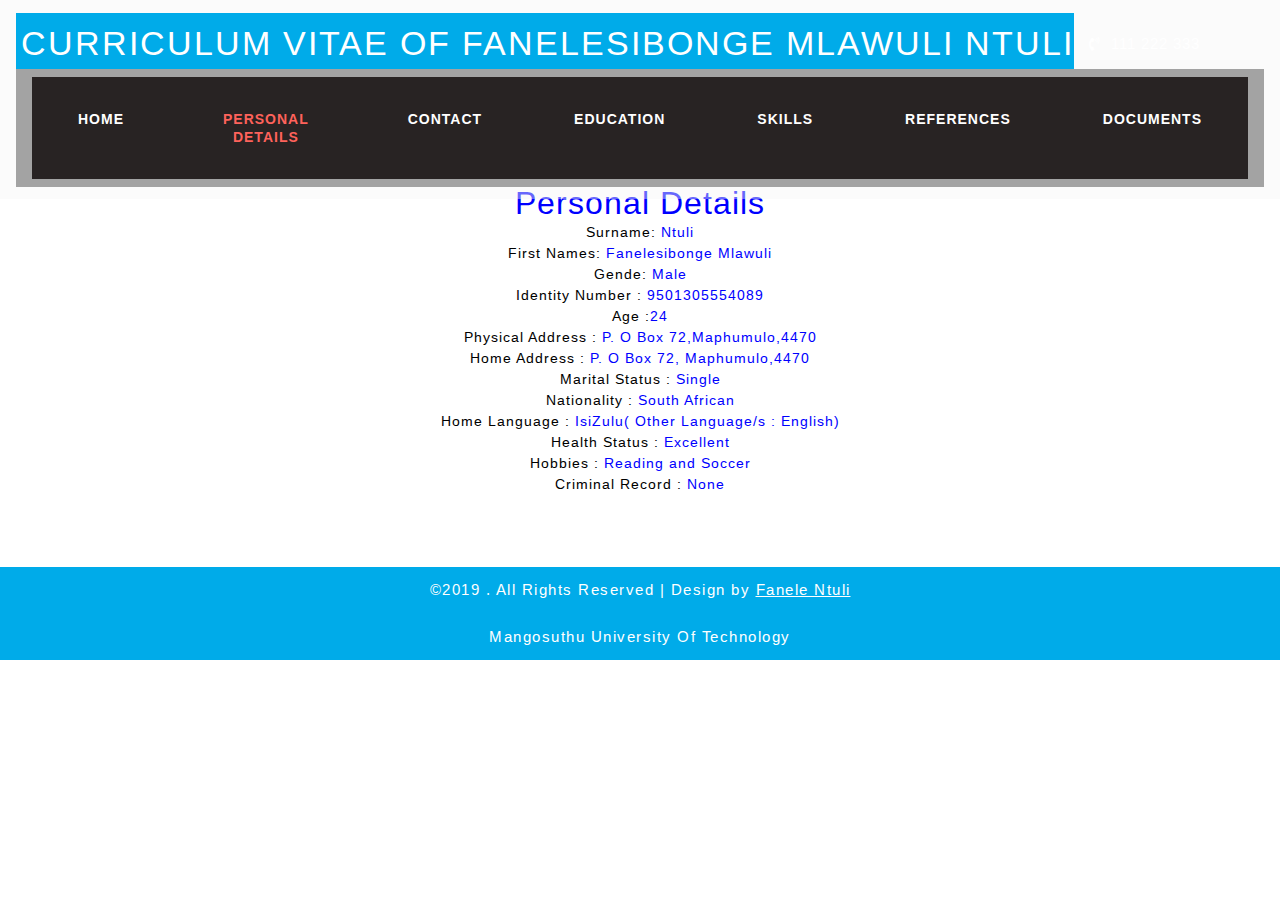
<file: fmntuli/personal details.html>
<!--A Design by W3layouts
   Author: W3layout
   Author URL: http://w3layouts.com
   License: Creative Commons Attribution 3.0 Unported
   License URL: http://creativecommons.org/licenses/by/3.0/
   -->
<!DOCTYPE html>
<html lang="zxx">
   <head>
    <title>Fanele's cv</title>
      <!--meta tags -->
      <meta charset="UTF-8">
      <meta name="viewport" content="width=device-width, initial-scale=1">
      <meta name="keywords" content="Trim-Fit Responsive web template, Bootstrap Web Templates, Flat Web Templates, Android Compatible web template, 
         Smartphone Compatible web template, free webdesigns for Nokia, Samsung, LG, SonyEricsson, Motorola web design" />
      <script>
         addEventListener("load", function () {
         	setTimeout(hideURLbar, 0);
         }, false);
         
         function hideURLbar() {
         	window.scrollTo(0, 1);
         }
      </script>
      <!--//meta tags ends here-->
      <!--booststrap-->
      <link href="css/bootstrap.min.css" rel="stylesheet" type="text/css" media="all">
      <!--//booststrap end-->
      <!-- font-awesome icons -->
      <link href="css/fontawesome-all.min.css" rel="stylesheet" type="text/css" media="all">
      <!-- //font-awesome icons -->
      <link href="css/style.css" rel='stylesheet' type='text/css' media="all">
      <!--//stylesheets-->
      <link href="//fonts.googleapis.com/css?family=Arimo:400,400i,700,700i" rel="stylesheet">
   </head>
   <body>
      <!--headder-->
      <div class="header-outs" id="home">
         <div class="header-w3layouts">
            <!--//navigation section -->
            <div class="headr-title">
                <div class="hedder-up">
       <h1><a class="navbar-brand" href="index.html">CURRICULUM VITAE OF
         FANELESIBONGE MLAWULI NTULI</a></h1>
    </div>
                      <div class="header-call">
                 <span class="fas fa-phone-volume brand-icon"></span>
    <h4>111 222 333</h4>
    </div>
    <div class="clearfix"></div>
    </div>
            <nav class="navbar navbar-expand-lg navbar-light">
               <button class="navbar-toggler" type="button" data-toggle="collapse" data-target="#navbarSupportedContent" aria-controls="navbarSupportedContent" aria-expanded="false" aria-label="Toggle navigation">
               <span class="navbar-toggler-icon"></span>
               </button>
               <div class="collapse navbar-collapse  nav-fill " id="navbarSupportedContent">
                  <ul class="navbar-nav nav-pills nav-fill">
                     <li class="nav-item ">
                        <a class="nav-link" href="index.html">Home <span class="sr-only">(current)</span></a>
                     </li>
                     <li class="nav-item active">
                        <a href="personal details.html" class="nav-link ">Personal Details</a>
                     </li>
                     <li class="nav-item">
                        <a href="contact.html" class="nav-link">Contact</a>
                     </li>
                     <li class="nav-item">
                        <a href="education.html" class="nav-link ">Education</a>
                     </li>
                     <li class="nav-item">
                      <a href="skills.html" class="nav-link">Skills</a>
                   </li>
                   <li class="nav-item">
                    <a href="references.html" class="nav-link">References</a>
                 </li>
                 <li class="nav-item">
                  <a href="documents.html" class="nav-link">Documents</a>
               </li>           
                  </ul>
               </div>
            </nav>
         </div>
      </div>
      <!--about-->
      <section class="about-inner py-lg-4 py-md-3 py-sm-3 py-3">
         <div class="container py-lg-5 py-md-4 py-sm-4 py-3">
            <h3 class="title text-center mb-lg-5 mb-md-4 mb-sm-4 mb-3">About Us</h3>
           <!--  <div class="abt-inner-one pb-lg-3 pb-3 text-center">
               <div class=" abut-inner-right">
                  <h4>Your Training <br>Professional Coaches</h4>
               </div>
               <div class="abut-inner-left mt-lg-4 mt-md-3 mt-2">
                  <p>Lorem ipsum dolor sit amet, consectetur adipiscing elit, sed do eiusmod tempor incididunt ut consectetur adipiscing elit, sed do eiusmod tempor incididunt ut Lorem ipsum dolor sit amet, consectetur adipiscing elit, sed do eiusmod tempor incididunt ut consectetur adipiscing elit, sed do eiusmod tempor incididunt ut Lorem ipsum dolor sit amet, consectetur adipiscing elit, sed do eiusmod tempor incididunt ut consectetur adipiscing elit, sed do eiusmod tempor incididunt ut</p>
               </div>
            </div>-->
            <div id="headerName1"><h2> Personal Details</h2>
                <p><span style="color: black;">Surname: </span>Ntuli</p>
                <p><span style="color: black;">First Names: </span> Fanelesibonge Mlawuli</p>
                <p><span style="color: black;">Gende:</span> Male </p>
                <p><span style="color: black;">Identity Number :</span> 9501305554089</p>
                <p><span style="color: black;">Age :</span>24</p>
                <p><span style="color: black;">Physical Address :</span> P. O Box 72,Maphumulo,4470</p>            
                <p><span style="color: black;">Home Address :</span> P. O Box 72, Maphumulo,4470</p>
                <p><span style="color: black;">Marital Status :</span> Single</p>
                <p><span style="color: black;">Nationality :</span> South African</p>
                <p><span style="color: black;">Home Language :</span> IsiZulu( Other Language/s : English)</p>
                <p><span style="color: black;">Health Status :</span> Excellent</p>
                <p><span style="color: black;">Hobbies	:</span> Reading and Soccer</p>
                <p><span style="color: black;">Criminal Record :</span> None</p>

        </div>
         </div>
      </section>
      <!--//about-->
      <!--about-two-->

      <!-- //Footer -->
      <footer style="background-color: #00abe9;">
        <p>©2019 . All Rights Reserved | Design by <a href="#H" target="_blank">Fanele Ntuli</a></p>
        <p> Mangosuthu University Of Technology</p>
     </footer>
      <!-- //Footer -->
      <!--js working-->
      <script src='js/jquery-2.2.3.min.js'></script>
      <!--//js working-->
      <!-- start-smoth-scrolling -->
      <script src="js/move-top.js"></script>
      <script src="js/easing.js"></script>
      <script>
         jQuery(document).ready(function ($) {
         	$(".scroll").click(function (event) {
         		event.preventDefault();
         		$('html,body').animate({
         			scrollTop: $(this.hash).offset().top
         		}, 900);
         	});
         });
      </script>
      <!-- start-smoth-scrolling -->
      <!-- here stars scrolling icon -->
      <script>
         $(document).ready(function () {
         
         	var defaults = {
         		containerID: 'toTop', // fading element id
         		containerHoverID: 'toTopHover', // fading element hover id
         		scrollSpeed: 1200,
         		easingType: 'linear'
         	};
         
         
         	$().UItoTop({
         		easingType: 'easeOutQuart'
         	});
         
         });
      </script>
      <!-- //here ends scrolling icon -->
      <!--bootstrap working-->
      <script src="js/bootstrap.min.js"></script>
      <!-- //bootstrap working-->
   </body>
</html>
</file>
<file: fmntuli/css/style.css>
#Image
    {
    text-align: center;
    }
    #headerName1
    {
        background-color: white;
        padding-top: 10px;
        margin-top: 10px;  
        text-align: center;  
        color: blue;
    }
    ul li {
        font: bold 12px/18px sans-serif;
        display: inline-block;
        position: relative;
        padding: 25px 20px;
        /*background: #6699cc;*/
         background:#282323;
    }

        ul li a {
            text-decoration: none;
            padding: 25px 20px;
            color: white;
            font-size: 18px;
        }

        ul li :hover {
            /*background: #6699cc;*/
             background:#282323;
            color: white;
        }

        ul li ul {
            padding: 0;
            position: absolute;
            top: 70px;
            left: 0;
            width: 250px;
            display: none;
            visibility: hidden;
        }

            ul li ul li {
                /*background: #6699cc;*/
                 background:#282323;
                display: block;
            }

                ul li ul li:hover {
                    /*background: #6699cc;*/
                     background:#282323;
                }

        ul li:hover ul {
            display: block;
            opacity: 1;
            visibility: visible;
        }

    ul ul ul li {
        display: none;
    }

    ul ul li:hover li {
        display: block;
    }

    ul ul ul {
        left: 100%;
        top: 0;
    }
           li a:hover{
       color:red;
       font-weight:bold;
       }

/*--
Author: W3layouts
Author URL: http://w3layouts.com
License: Creative Commons Attribution 3.0 Unported
License URL: http://creativecommons.org/licenses/by/3.0/
--*/

html,
body {
    padding: 0;
    margin: 0;
    background: #fff;
    letter-spacing: 1px;
font-family:  'Arimo', sans-serif;
}

body a {
    outline: none;
    transition: 0.5s all;
    -webkit-transition: 0.5s all;
    -moz-transition: 0.5s all;
    -o-transition: 0.5s all;
    -ms-transition: 0.5s all;
    text-decoration: none;
}

body a:hover {
    text-decoration: none;
}

body a:focus,
a:hover {
    text-decoration: none;
}

input[type="button"],
input[type="submit"] {
    transition: 0.5s all;
    -webkit-transition: 0.5s all;
    -moz-transition: 0.5s all;
    -o-transition: 0.5s all;
    -ms-transition: 0.5s all;
    letter-spacing: 1px;
   font-family:  'Arimo', sans-serif;
}
select,input[type="email"],input[type="text"],input[type=password],
input[type="button"],input[type="submit"],textarea{
   font-family:  'Arimo', sans-serif;
	transition:0.5s all;
	-webkit-transition:0.5s all;
	-moz-transition:0.5s all;
	-o-transition:0.5s all;
	-ms-transition:0.5s all;
	letter-spacing: 1px;
	
}
h1,
h2,
h3,
h4,
h5,
h6 {
    margin: 0;
    padding: 0;
   font-family:  'Arimo', sans-serif;
    letter-spacing: 1px;
}

p {
    margin: 0;
    padding: 0;
    letter-spacing: 1px;
    font-family:  'Arimo', sans-serif;
	font-size:14px;
}
ul {
    margin: 0;
    padding: 0;
	list-style-type: none;
}
/*-- //Reset-Code --*/
.title {
    font-size: 50px;
    color: #000;
    letter-spacing: 3px;
    font-weight: 600;
    text-transform: uppercase;
}
.clr {
    color: #fff;
}
/*-- header --*/

/*-- nav --*/
.header-outs {
	position:relative;
}
h1 a.navbar-brand {
    padding-top: 10px;
    font-size: 37px;
    color: #fff !important;
    text-transform: uppercase;
    font-weight: 400;
    letter-spacing: 2px;
    margin-left: 5px;
    margin-right: 0px;
}
.header-w3layouts {
    position: absolute;
    width: 100%;
    z-index: 9999;
    background:rgba(245, 245, 245, 0.42);
    padding: .8em 1em;
}
.hedder-up {
    float: left;
    width: 20%;
background-color: #00abe9;
}
.header-call {
    float: right;
    width: 14%;
}
.header-call h4 {
    font-size: 15px;
    color: #fff;
    padding-top: 22px;
	    display: inline-block;
}
span.brand-icon {
    font-size: 14px;
    margin-right: 5px;
    color: #fff;
}
nav.navbar.navbar-expand-lg.navbar-light {
    background: rgba(0, 0, 0, 0.35);
    z-index: 999;
}
ul.navbar-nav.nav-fill {
    width: 100%;
}
.navbar-light .navbar-nav .active>.nav-link, .navbar-light .navbar-nav .nav-link.active, .navbar-light .navbar-nav .nav-link.show, .navbar-light .navbar-nav .show>.nav-link,.dropdown-item.active, .dropdown-item:active {
    color: #fe625b;
    background: transparent;
}
.navbar-light .navbar-nav .nav-link {
    color: #fff;
    font-size: 14px;
    letter-spacing: 2px;
    text-transform: uppercase;
    font-weight: 600;
    margin: 0px 4px;
      padding: 12px 22px;
    transition: 0.5s all;
    -webkit-transition: 0.5s all;
    -moz-transition: 0.5s all;
    -o-transition: 0.5s all;
    -ms-transition: 0.5s all;
}
.navbar-light .navbar-nav .nav-link:focus,.navbar-light .navbar-nav .nav-link:hover,.dropdown-item:focus,.dropdown-item:hover {
    color:#fe625b;
}
.navbar-light .navbar-nav.active>.nav-link,
.navbar-light .navbar-nav.nav-link.active, 
.navbar-light .navbar-nav.nav-link.open, 
.navbar-light .navbar-nav .open>.nav-link {
    color:#fe625b;
}
/*-- //nav --*/
/*--- slider-css --*/
.one-img{ background: url(../images/b1.jpg) no-repeat 0px 0px;}
.two-img{ background: url(../images/b2.jpg) no-repeat 0px 0px; background-size: 500px 500px;}
.three-img{ background: url(../images/b3.jpg) no-repeat 0px 0px;}
.slides {
	width: 100%;
	height: 100vh;
	margin: auto;
}
.slide {
	position: absolute;
	width: 100%;
	top: 0;
	left: 0;
	opacity: 0;
	display: flex;
	/*justify-content:left;*/
	/*align-items:left;*/
   -webkit-background-size: cover;
    -moz-background-size: cover;
    -o-background-size: cover;
    -ms-background-size: cover;
    min-height: 800px;
}

.slide--current {
	opacity: 1;
}

.slide__img {
	position: absolute;
	width: 100%;
	height: 100%;
	background-size: cover;
	background-position: 50% 50%;
}
.pagination {
	/*align-self: end;*/
	/*justify-self:end;*/
	grid-area: pagination;
	display: flex;
	/*pointer-events: auto;*/
	position:absolute;
    bottom: 50px;
    left: 51px;
	width:10%;
	color: #fff;
}

.pagination__item {
	font-weight: bold;
	justify-content: center;
	align-items: center;
	display: flex;
	margin:0 0 0 9px;
	font-size: 1.25em;
	cursor: pointer;
	/*color: var(--color-link);*/
	background:#47c19b;
    border:2px solid #fff;
    width: 15px;
    height: 15px;
    border-radius: 20px;

}
.pagination__item:hover{background:#fe625b;}
.pagination__item--current {
	/*color: var(--color-link);*/
}
.slider-up {
    z-index:999;
    color: #fff;
    padding-top:21em;
	width: 49%;
    margin: 0px auto;
}
.slider-up h4 {
    font-size: 43px;
    padding-bottom: 18px;
    color: #fff;
    text-transform: uppercase;
}
.slider-up p {
    font-size: 14.5px;
    letter-spacing: 0.5px;
    color: #cccaca;
    line-height: 30px;
}
.outs_more-buttn a {
    font-size: 14px;
    color: #fff;
    text-decoration: none;
    text-transform: uppercase;
    display: inline-block;
    letter-spacing: 2px;
    background-color: rgba(255, 255, 255, 0.05);
    border-radius: 20px;
    outline: none;
    margin-top: 27px;
    padding: 10px 22px;
    border: 2px double #47c19b;
}
.outs_more-buttn a:hover {
    background: rgba(255, 255, 255, 0.17);
    color: #fff;
}
/*-- //slider-css --*/
.inner_page-banner {
    text-align: center;
    background: url(../images/b2.jpg) no-repeat center;
    background-size: cover;
    -webkit-background-size: cover;
    -moz-background-size: cover;
    -o-background-size: cover;
    -ms-background-size: cover;
    min-height: 300px;
}
ul.short_ls li a {
    color: #47c19b;
    text-decoration: none;
}
ul.short_ls li {
    list-style: none;
    display: inline-block;
    letter-spacing: 1px;
    font-size: 14px;
}
.using-border {
    width: 100%;
    border: none;
    background: #eee;
}
/*--about --*/
.agile-abt-info h2 ,.ser-list-using-agile h4{
    font-size: 37px;
    color:#47c19b;
    padding-bottom: 20px;
    line-height: 51px;
    font-weight: bold;
}
.info-sub-w3 p {
    font-size: 16px;
    letter-spacing: 2px;
    color: #000;
    line-height:32px;
}
.white-left span ,.ser-wthree-icon span{
    font-size: 44px;
    color: #000;
    transition: 0.5s all;
    -webkit-transition: 0.5s all;
    -moz-transition: 0.5s all;
    -o-transition: 0.5s all;
    -ms-transition: 0.5s all;
}
.white-right h4 {
    font-size: 20px;
    color: #fe625b;
    letter-spacing: 1px;
    margin: 17px 0px 0px;
}
.white-shadow {
    border: 1px solid #c1c1c1;
    /* background: #efefef; */
    padding: 21px 15px;
    box-shadow: 0px 0px 10px 0px black;
}
.outs-about-buttn a {
    font-size: 14px;
    color: #000;
    text-decoration: none;
    text-transform: uppercase;
    display: inline-block;
    letter-spacing: 2px;
    background-color: transparent;
    outline: none;
    padding: 10px 22px;
    border: 3px double #47c19b;
    border-radius: 20px;
    margin-top: 28px;
}
.outs-about-buttn a:hover {
    color: #fff;
    background-color:#000;
}
/*--inner about --*/
.w3l-abt-sub-txt h4, .w3l-ser-sub-txt h4 a{
    color:#fff;
    font-size: 25px;
}
.w3l-abt-sub-txt p, .w3l-ser-sub-txt p {
    color: #000;
    line-height: 30px;
	font-size:15px;
}
.using-icon-inner {
    padding: 1.5em 1em;
    border: 1px solid #fff;
    background:rgba(71, 193, 155, 0.5);
}
.using-icon-inner span {
    font-size: 34px;
    color: #fff;
    border: 1px solid #fe625b;
    /* padding: 10px; */
    width: 72px;
    height: 72px;
    line-height: 69px;
    border-radius: 50px;
    background: #fe625b;
}
.abut-inner-right h4 {
    font-size: 35px;
    font-weight: bold;
    line-height: 51px;
    letter-spacing: 2px;
	    color: #fe625b;
}
.abut-inner-left p, .wls-sub-hedder-right p {
    color: #000;
	font-size:15px; 
	letter-spacing: 1px;
    line-height: 31px;
}
/*--//inner about--*/
/*--//about--*/
.out-info {
    padding: 0px 20px;
}
.out-info p {
    font-size: 14px;
    color: #000;
    line-height: 27px;
}
h5.modal-title {
    font-size: 37px;
    color:#fe625b;
}
/*--service --*/
.price,footer {
background:#fe625b;
}
  .service,.join-form{background:#f1f1f1;
  }
.ser-agile-para h5 {
    font-size: 26px;
    color:#fff;
    letter-spacing: 2px;
    margin-bottom: 17px;
}
.ser-agile-para p {
    line-height: 25px;
    font-size: 15px;
    color:#e0d9d9;
}
.clo-ser-one {
    background:#7979d2;
}
.clo-ser-two {
    background: #e24597;
}
.clo-ser-three {
    background: #47c19b;
}
.clo-ser-four {
    background: #0079da;
}
.ser-back-ground {
    box-shadow: -1px -2px 10px 0px black;
	    transition: 0.5s all;
    -webkit-transition: 0.5s all;
    -moz-transition: 0.5s all;
    -o-transition: 0.5s all;
    -ms-transition: 0.5s all
}
.ser-wthree-icon span{color:#000;}
.ser-w3l-jst-abt:hover span.banner-icon {
    color:#fe625b;
}
.ser-back-ground:hover{background:#000;}
/*--inner-service --*/
.text-wls-ser-bake span {
    font-size: 60px;
    border: 1px solid #47c19b;
    width: 105px;
    height: 108px;
    line-height: 110px;
    border-radius: 50%;
    background: #fe625b;
    color: #f1f1f1;
    transition: 0.5s all;
    -webkit-transition: 0.5s all;
    -moz-transition: 0.5s all;
    -o-transition: 0.5s all;
    -ms-transition: 0.5s all;
}
.ser-inner-info h4 {
    font-size: 26px;
    color: #000;
    letter-spacing: 2px;
    margin: 17px 0px;
}
.ser-inner-info p {
    line-height: 25px;
    color: #000;
    padding-bottom: 12px;
    font-size: 14px;
}
.outs-agile-buttn a {
    font-size: 14px;
    color: #fff;
    background:#47c19b;
    padding: 12px 27px;
    border-radius: 5px;
    display: inline-block;
    border: 2px solid #fff;
}
.outs-agile-buttn a:hover {
    color: #000;
    border: 2px solid #47c19b;
    background: #fff;
}
/*-- //inner-service --*/
/*-- //service --*/
/*--state --*/
.state,.abt-inner-agile {background: url(../images/ss1.jpg)no-repeat center;
    background-size: cover;
    -webkit-background-size: cover;
    -moz-background-size: cover;
    -o-background-size: cover;
    -ms-background-size: cover;
    min-height: 300px;
}
.jst-must-info {
    background: rgba(255, 255, 255, 0.4);
    border:4px solid rgb(71, 193, 155)
}
.counter {
    font-size: 25px;
    color:#000;
    font-weight: 500;
    letter-spacing: 1px;
}
.stat-info h4 {
    font-size: 23px;
    color: #fff;
    letter-spacing: 1px;
}
.stats-grid p {
    font-size: 14px;
    color: #000;
    line-height: 23px;
}
/*-- //state --*/
/*--event--*/
.left-side-agile h4 {
    font-size: 21px;
    line-height: 44px;
    color: #fe625b;
}
p.groom-right {
    font-size: 15px;
    color: #000;
    line-height: 30px;
    padding: 9px 0px 0px;
}
.left-side-agile {
    background: #fff;
	    border: 1px solid #c1c1c1;
    padding: 21px 15px;
    box-shadow: 0px 0px 10px 0px black;
}
.event-w3ls-date {
	border:none;
    border-right: 2px dotted #000;
}
.event-w3ls-date h5{
    font-weight: 600;
    font-size: 33px;
    color: #000;
}
.event-w3ls-date span {
    font-size: 16px;
    color:#47c19b;
    font-weight: bold;
    padding-top: 4px;
}
.event-w3ls-sub-txt h4 {
    font-size: 17px;
    font-weight: 600;
    text-transform: uppercase;
    color:#47c19b;
}
.event-w3ls-sub-txt ul li,p.date-here {
    display: inline-block;
    font-size: 13px;
    margin-right: 11px;
    color: #000;
}
.event-w3ls-sub-txt ul li span ,.w3l-ser-sub-txt span{
    font-size: 14px;
    color:#fe625b;
    margin-right: 6px;
}
/*--// event-- */
/* --team-- */
.team {
    background: #fe625b;
}
.team-content h4 {
    font-size: 17px;
    color: #fff;
    text-align: center;
}
.team-content span {
    font-size: 11px;
    color: #e2e2e2;
	display: block;
}
.team-block { }
.team-img { margin-bottom: 20px; 
position: relative; }
.team-img img { width: 100%; }
.team-img img.border { border-color: #fff !important; }
.social-media {
    position: absolute;
    bottom: 57px;
    opacity: 0;
}
.social-icon-box { margin-bottom: 5px;
 background-color:#47c19b;
 width: 46px;
 height: 46px; 
 color: #ffffff;
 font-size: 14px; 
 padding: 15px 19px 26px 16px; 
 display: inline-block;
 }
.team-img:hover .social-media { 
opacity: 1;
 transition: 2s ease; }
/* --//team-- */
/* /*-- blog-- */ 
.w3l-ser-sub-txt {
    background:#47c19b;
    text-align: center;
    padding: 16px 12px;
}
p.date-here{color:#fff;}
/*--//blog-- */
/*--Typography-- */
.sub-title span.border {
    width: 70px;
    height: 71px;
    margin: 12px;
    display: inline-block;
    background: #f7f7f7;
}
.sub-head h4 {
    font-size: 29px;
    font-weight: 600;
    color: #fe625b;
}
.progress-bar {
    display: -webkit-box;
    display: -ms-flexbox;
    display: flex;
    -webkit-box-orient: vertical;
    -webkit-box-direction: normal;
    -ms-flex-direction: column;
    flex-direction: column;
    -webkit-box-pack: center;
    -ms-flex-pack: center;
    justify-content: center;
    color: #fff;
    text-align: center;
    background-color: #007bff;
    transition: width .6s ease;
}
.table > thead > tr > th, .table > tbody > tr > th, .table > tfoot > tr > th, .table > thead > tr > td, .table > tbody > tr > td, .table > tfoot > tr > td {
    font-size: 12px;
    color: #0a0808;
    border-top: none !important;
}
.table td, .table>tbody>tr>td, .table>tbody>tr>th, .table>tfoot>tr>td, .table>tfoot>tr>th, .table>thead>tr>td, .table>thead>tr>th {
    padding: 15px!important;
}

/*--//Typography-- */
/*-- prices-- */
.Price{ background: url(../images/b1.jpg) no-repeat 0px 0px;
    -webkit-background-size: cover;
    -moz-background-size: cover;
    -o-background-size: cover;
    -ms-background-size: cover;}
.price-tags-grid img{width:100%;}
span.cost {
    font-size: 49px;
    color: #fff; 
    font-weight: 600;
}
span.clr-price{color:#0ca2cf;}

.price-bg-grid {
    padding: 2em;
}
.price-title h4 {
    font-size: 20px;
    color: #fff;
    font-weight: 600;
    text-transform: uppercase;
}
.table_cost p {
    font-size: 16px;
    color: #fff;
    font-weight: 600;
}
.table_cost {
    padding: 27px;
}
.buy-buttn{
       padding: 20px 0px;
	    transition: .5s ease-in;
    -webkit-transition: .5s ease-in;
    -moz-transition: .5s ease-in;
    -o-transition: .5s ease-in;
    -ms-transition: .5s ease-in;}
a.w3_play_icon1 {
    border: none;
    outline: none;
    color: #fff;
    text-decoration: none;
    font-size: 15px;
    background: #000;
    padding: 10px 25px;
}
a.w3_play_icon1:hover {
    background:#636060;
    color: #000;
}
.list-price ul {
    list-style: none;
}
.list-price ul li {
    font-size: 16px;
    color: #000;
    padding: 15px 0px;
    letter-spacing: 1px;
}
.cost p {
    font-size: 22px;
    color: #000;
    display: inline-block;
    margin-left: 8px;
}
.price-tags-grid {
    background: #fff;
}
.clr-one, .clr-three {
    background: #47c19b;
}
.clr-two{background:#000;}
/*--// prices-- */
.statement{background: url(../images/bc1.jpg)no-repeat center;
}
.w3ls-statement-list h4 {
    font-size: 35px;
    color: #fff;
    text-transform: uppercase;
    line-height: 52px;
}
/*--testimonial--*/
.client-img img {
    border-radius: 50%;
}
.client-matter p {
    color: #000;
    line-height: 28px;
    font-size: 17px;
}
.client-matter h6 {
    font-size: 21px;
    color: #ffffff;
}
.carousel-control-prev {
    left: 0;
}
.carousel-control-next, .carousel-control-prev {
    position: absolute;
    top: 124px;
    bottom: 0;
    display: -webkit-box;
    display: -ms-flexbox;
    display: flex;
    -webkit-box-align: center;
    -ms-flex-align: center;
    align-items: center;
    -webkit-box-pack: center;
    -ms-flex-pack: center;
    justify-content: center;
    width: 3%;
    color: #fff;
    text-align: center;
    height: 34px;
    opacity: .5;
    background:#fe625b;
}
.carousel-item.client-img {
    background:#47c19b;
    width: 60%;
    margin: 0px auto;
    box-shadow: 3px -19px 17px 2px black;
}

/*-- //testimonial--*/	
/* --joinfoirm --*/
.wthree-form-list h4 {
    font-size: 20px;
    color:#fe625b;
    line-height: 33px;
}
.fill-form-w3layouts ul li span {
    font-size: 24px;
    color:#47c19b;
	margin: 12px 14px 0px 0px;
}
.fill-form-w3layouts ul li p {
    font-size: 15px;
    color: #000;
	    display: inline-block;
}
.fill-all-form input[type="text"], .fill-all-form input[type="email"] {
    width: 100%;
    background:rgba(255, 255, 255, 0.6);
    border: none;
    border-bottom: 2px solid #47c19b;
    padding: .8em .7em;
    border-radius: 0px;
	outline:none !important;
	    font-size: 14px;
}
::-webkit-input-placeholder { /* Chrome/Opera/Safari */
     color: #000 !important;
}
::-moz-placeholder { /* Firefox 19+ */
    color: #000 !important;
}
:-ms-input-placeholder { /* IE 10+ */
     color: #000 !important;
}
:-moz-placeholder { /* Firefox 18- */
    color: #000 !important;
}
.click-me,.subscrib-btnn {
    outline: none !important;
    color: #000;
    padding: 0.7em 3em;
    font-size: 16px;
    margin: .8em 0 0 0;
	font-weight:bold;
    border:2px solid #fe625b;
    letter-spacing: 2px;
    border-radius: 20px;
    -webkit-appearance: none;
    background: none;
    transition: 0.5s all;
    -webkit-transition: 0.5s all;
    transition: 0.5s all;
    -moz-transition: 0.5s all;
}
.click-me:hover,.subscrib-btnn:hover {
    background: #47c19b;
    color: #fff;
}
/* --//joinfoirm --*/
/* --inner-content --*/
.contact-forms input, .contact-forms textarea {
	width:100%;
    font-size: 14px;
    color: #000;
    padding:.8em .8em ;
    border: none;
    border-radius: 0px;
    border-bottom: 2px solid #fe625b;
    background: #eaeaea;
    outline: none !important;
}
.contact-forms textarea {
    resize: none;
    height: 12em;
}
.sent-butnn {
	width:100%;
    font-size:17px;
    padding: 11px 68px;
    color: #fff;
    outline: none;
    margin-top: 1em;
    background:#47c19b;
    transition: 0.5s all;
    -webkit-transition: 0.5s all;
    -moz-transition: 0.5s all;
    -o-transition: 0.5s all;
    -ms-transition: 0.5s all;
}
.sent-butnn:hover{background:#000;}
.address_mail_footer_grids iframe {
    width: 100%;
    height: 26em;
    border: none;
}
.footer_grid_left {
    background:#47c19b;
    padding: 35px 35px;
    -webkit-box-shadow:-3px -1px 12px 0px rgba(0,0,0,0.75);
    -moz-box-shadow:-3px -1px 12px 0px rgba(0,0,0,0.75);
    box-shadow:-3px -1px 12px 0px rgba(0,0,0,0.75);
}
.contact_footer_grid_left h5 {
    font-size: 20px;
    font-weight: 600;
    letter-spacing: 2px;
    color: #fff;
}
.footer_grid_left p, .footer_grid_left p a {
    font-size: 14px;
    color: #fff;
    line-height:28px;
}
.footer_grid_left p a:hover {
    color: #000;
}
/* --//inner-content --*/
/*--subscribe-- */
.subscribe{background: url(../images/sub1.jpg)no-repeat center;
}
.email-sub-agile input[type="email"] {
    font-size: 14px;
    color: #fff;
    outline: none !important;
    border: none;
    border-radius: 0px;
    border-bottom: 2px solid #47c19b;
    background:rgba(255, 255, 255, 0.4);
    padding: 1em .8em;
}
.subscrib-btnn{border:2px solid #47c19b;
color:#fff;}
/*--//subscribe-- */
/*--footer--*/
.wthree-left-right h4 {
    font-size: 28px;
    color:#47c19b;
    font-weight: 600;
    padding-bottom:21px;
    letter-spacing: 2px;
}
.abt-footer p {
    font-size: 15px;
    color: #d0d0d0;
    line-height: 27px;
}
span.time {
    color: #000;
}
.wls-hours-list ul li {
    font-size:14px;
    color: #000;
    border-bottom: 1px dotted;
    padding: 0px 0px 7px;
	    margin-bottom: 10px;
}
.addres-up ul li span {
    font-size: 21px;
    color: #f76200;
}
.addres-up ul li p {
    font-size: 13px;
    color: #000;
    display: inline-block;
    padding-left: 15px;
}
.abt-footer p {
    font-size: 15px;
    color: #000;
    line-height: 34px;
}
.wthree-left-right h5 a {
    outline: none;
    color:#fe625b;
    font-size: 17px;
    letter-spacing: 1px;
    padding-top: 16px;
    display: block;
    text-transform: uppercase;
}
.wthree-left-right h5 a:hover{
    color: #000;
}
.bottom-social ul li {
    display: inline-block;
}
.bottom-social ul li a span {
    font-size: 15px;
    border: 1px solid;
    letter-spacing: 0px;
    width: 37px;
    height: 37px;
    line-height: 35px;
	    color: #000;
    text-align: center;
    margin: 0px 5px;
    transition: 0.5s all;
    -webkit-transition: 0.5s all;
    transition: 0.5s all;
    -moz-transition: 0.5s all;
}
.bottom-social ul li a span:hover {
    color:#fe625b;
}
.nav-link {
    font-size: 14px;
    color: #000;
}
.nav-link:focus, .nav-link:hover {
    color: #fe625b;
    text-decoration: none;
}
footer p {
    padding: 0.8em 0;
    text-align: center;
    font-size: 15px;
    color: #fff;
    letter-spacing: 2.5px;
}
footer p a {
    color: #fff;
    text-decoration: underline;
}
footer p a:hover {
    color: #000;
}
/*--//footer--*/
/*-- to-top --*/
#toTop {
	display: none;
	text-decoration: none;
	position: fixed;
	bottom: 20px;
	right: 2%;
	overflow: hidden;
	z-index: 999; 
	width: 46px;
    height: 36px;
	border: none;
	text-indent: 100%;
	background: url(../images/arrow.png) no-repeat 0px 0px;
}
#toTopHover {
	width: 32px;
	height: 32px;
	display: block;
	overflow: hidden;
	float: right;
	opacity: 0;
	-moz-opacity: 0;
	filter: alpha(opacity=0);
}
/*-- //to-top --*/
/*--responsive--*/
@media(max-width:1920px){
	
}
@media(max-width:1680px){
	
}
@media(max-width:1600px){
	
}
@media(max-width:1440px){
.slides {
    height: 114vh;	
}
h1 a.navbar-brand {
    font-size: 34px;background-color: #00abe9;
}
.navbar-light .navbar-nav .nav-link {
    padding: 8px 22px;
}
.slide {
    min-height: 684px;
}
.slider-up {
    padding-top: 18em;
}
.slider-up h4 {
    font-size: 39px;
    padding-bottom: 16px;
}
.agile-abt-info h2, .ser-list-using-agile h4 {
    font-size: 33px;
}
.info-sub-w3 p {
    font-size: 15px;
}
.ser-agile-para h5 {
    font-size: 24px;
}
.stat-info h4 {
    font-size: 21px;
}
.title {
    font-size: 47px;
}
.left-side-agile h4 {
    font-size: 20px;
    line-height: 35px;
}
span.cost {
    font-size: 46px
}
.price-title h4 {
    font-size: 18px;
}
.list-price ul li {
    font-size: 15px;
    padding: 13px 0px;
}
.w3ls-statement-list h4 {
    font-size: 32px;
}
.client-matter p {
    font-size: 15px;
}
.wthree-form-list h4 {
    font-size: 19px;
    line-height: 31px;
}
.click-me, .subscrib-btnn {
    padding: 0.6em 2.5em;
}
.wthree-left-right h4 {
    font-size: 26px;
    padding-bottom: 17px;
}
.abut-inner-right h4 {
    font-size: 31px;
    line-height: 45px;
}
.using-icon-inner span {
    font-size: 30px;
    width: 67px;
    height: 67px;
    line-height: 64px;
}
.social-media {
    bottom: 60px;
}
.text-wls-ser-bake span {
	    font-size: 55px;
    width: 99px;
    height: 99px;
    line-height: 97px;
}
h5.modal-title {
    font-size: 34px;
	}
	.sub-head h4 {
    font-size: 27px;
}
.footer_grid_left {
    padding: 30px 30px;
}
.contact-forms textarea {
    height: 11em;
}
.address_mail_footer_grids iframe {
    height: 25em;
}
}
@media(max-width:1366px){
.outs_more-buttn a {
    font-size: 13px;
    margin-top: 25px;
    padding: 8px 20px;
}	
.white-left span,.ser-wthree-icon span {
    font-size: 41px;
}
.white-right h4 {
    font-size: 18px;
}
.counter {
    font-size: 23px;
}
.event-w3ls-date h5 {
    font-size: 31px;
}
.event-w3ls-sub-txt h4 {
    font-size: 16px;
}
.client-matter h6 {
    font-size: 19px;
}
.fill-all-form input[type="text"], .fill-all-form input[type="email"] {
    padding: .7em .7em;
}
.wthree-left-right h5 a {
    font-size: 16px;
    padding-top: 12px;
}
.bottom-social ul li a span {
    font-size: 14px;
    width: 34px;
    height: 34px;
    line-height: 33px;
}
footer p {
    letter-spacing: 1.5px;
}
.w3l-abt-sub-txt h4, .w3l-ser-sub-txt h4 a {
    font-size: 23px;
}
.w3l-abt-sub-txt p, .w3l-ser-sub-txt p {
    line-height: 26px;
    font-size: 14px;
}
.ser-inner-info h4 {
    font-size: 24px;
    margin: 13px 0px;
}
.ser-inner-info p {
    padding-bottom: 7px;
}
}
@media(max-width:1280px){
.navbar-light .navbar-nav .nav-link {
    letter-spacing: 1px;
}
.slider-up h4 {
    font-size: 36px;
    padding-bottom: 16px;
}
.agile-abt-info h2, .ser-list-using-agile h4 {
    font-size: 31px;
    padding-bottom: 11px;
}	
.outs-about-buttn a {
    padding: 8px 17px;
    margin-top: 21px;
}
.ser-agile-para h5 {
    font-size: 22px;
}
.w3ls-statement-list h4 {
    font-size: 30px;
}
.title {
    font-size: 45px;
}
.email-sub-agile input[type="email"] {
    padding: .8em .7em;
}
.team-img {
    margin-bottom: 17px;
}
.text-wls-ser-bake span {
    font-size: 50px;
    width: 93px;
    height: 93px;
    line-height: 93px;
}
.outs-agile-buttn a {
    padding: 11px 24px;
}
.sub-head h4 {
    font-size: 24px;
}
}
@media(max-width:1080px){
	.slider-up {
    width: 54%;
	}
	.slide {
    min-height: 671px;
}
.slides {
    height: 112vh;
}
h1 a.navbar-brand {
    font-size: 32px;
}
.white-right h4 {
    font-size:15px;
    margin: 14px 0px 0px;
}
.title {
    font-size: 42px;
}
p.groom-right {
    font-size: 13.7px;
}
.left-side-agile h4 {
    font-size: 17px;
    line-height: 31px;
}
.list-price ul li {
    padding: 10px 0px;
}
.abt-footer p {
    font-size: 14px;
    line-height: 30px;
}
.abut-inner-right h4 {
    font-size: 29px;
}
.w3l-abt-sub-txt h4, .w3l-ser-sub-txt h4 a {
    font-size: 22px;
}
.social-media {
    bottom: 34px;
}
.ser-inner-info h4 {
    font-size: 22px;
}
.sub-head h4 {
    font-size: 24px;
}
.footer_grid_left {
    padding: 31px 32px;
}
.contact-forms input, .contact-forms textarea {
    padding: .7em .7em;
}
}
@media(max-width:1050px){
	.header-call h4 {
    font-size: 14px;
    padding-top: 19px;
	}
	.ser-agile-para p {
    line-height: 22px;
    font-size: 14px;
}
.white-left span, .ser-wthree-icon span {
    font-size: 38px;
}
.stat-info h4 {
    font-size: 19px;
}
 .event-w3ls-date h5 {
    font-size: 29px;
}
span.cost {
    font-size: 43px;
}
.wls-hours-list ul li {
    margin-bottom: 8px;
}
.using-icon-inner span {
    font-size: 27px;
    width: 64px;
    height: 64px;
    line-height: 62px;
}
.ser-inner-info p {
    padding-bottom: 5px;
}
}
@media(max-width:1024px){
	.info-sub-w3 p {
    letter-spacing: 1px;
    line-height: 29px;
}
.w3ls-statement-list h4 {
    font-size: 28px;
}
.client-matter h6 {
    font-size: 17px;
}
.wthree-left-right h5 a {
    font-size: 14px;
}
.w3l-abt-sub-txt h4, .w3l-ser-sub-txt h4 a {
    font-size: 21px;
}
.social-icon-box {
    width: 42px;
    height: 42px;
    line-height: 13px;
}
.text-wls-ser-bake span {
    font-size: 45px;
    width: 87px;
    height: 87px;
    line-height: 88px;
}
}
@media(max-width:991px){
div#navbarSupportedContent {
background: #000;
text-align: center;
padding: 13px 0px;
}
.navbar-light .navbar-nav .nav-link {
padding: 12px 15px;
}
.navbar-light .navbar-toggler {
    border-color: rgb(0, 0, 0);
    background: #fe625b;
    padding: 2px 6px;
    margin-top: 0px;
    outline: none;
    margin-right: 0px;
    cursor: pointer;
    border-radius: 6px;
    transition: 0.5s all;
    -webkit-transition: 0.5s all;
    -moz-transition: 0.5s all;
    -o-transition: 0.5s all;
    -ms-transition: 0.5s all;
}
.navbar-light .navbar-toggler:hover {
background: #fff;
}	
.abut-middle-grid,.ser-img{margin-top:35px;}
.stats-grid-3,.stats-grid-4 {
    margin-top: 20px;
}
.blog-w3l-right:nth-child(2) {
    margin-top:19px;
}
.blog-w3l-right:nth-child(1) {
    margin-bottom:19px;
}
a.w3_play_icon1 {
    font-size: 14px;
    padding: 9px 20px;
}
.list-price ul li {
    padding: 7px 0px;
}
.carousel-item.client-img {
    width: 73%;
}
.wthree-form-list h4 {
    font-size: 16px;
}
.fill-form-w3layouts ul li span {
    font-size: 22px;
    margin: 10px 14px 0px 0px;
}
.fill-all-form input[type="text"], .fill-all-form input[type="email"] {
    padding: .6em 0.6em;
	    font-size: 13px;
}
.click-me, .subscrib-btnn {
    font-size: 15px;
    margin: .7em 0 0 0;
    letter-spacing: 1px;
}
.wthree-left-right h4 {
    font-size: 24px;
}
.abt-footer p {
    line-height: 27px;
}
.bottom-social ul li a span {
    width: 32px;
    height: 32px;
    line-height: 32px;
}
.social-media {
    bottom: 121px;
}
.team-four-grids-w3layouts:nth-child(3),.team-four-grids-w3layouts:nth-child(4) {
    margin-top: 25px;
}
.gap-1 {
    margin-top: 34px;
}
.gap-2{
    margin-bottom: 34px;
}
.btn {
    font-size: 13px;
}
.footer_grid_left {
    padding: 26px 13px;
}
.footer_grid_left p, .footer_grid_left p a {
    letter-spacing: .5px;
}
}
@media(max-width:900px){
h1 a.navbar-brand {
    padding-top: 5px;
    letter-spacing: 1px;	
}
.slider-up h4 {
    font-size: 31px;
    padding-bottom: 16px;
	line-height: 41px;
}
.slide {
    min-height: 598px;
}
.slider-up {
    width: 57%;
	padding-top: 15em;
}
.slides {
    height: 99vh;
}
.title {
    font-size: 39px;
}
span.cost {
    font-size: 40px;
}
.price-title h4 {
    font-size: 16px;
}
.table_cost p {
    font-size: 15px;
}
.w3ls-statement-list h4 {
    font-size: 26px;
}
footer p {
    font-size: 14px;
}
.w3l-abt-sub-txt h4, .w3l-ser-sub-txt h4 a {
    font-size: 19px;
}
.outs-agile-buttn a {
    padding: 11px 20px;
}
.address_mail_footer_grids iframe {
    height: 19em;
}
.address_mail_footer_grids {
    margin-top: 20px;
}
}
@media(max-width:800px){
	.header-call {
    width: 20%;
}
.slider-up {
    width: 62%;
}
h1 a.navbar-brand {
    font-size: 30px;
}
.agile-abt-info h2, .ser-list-using-agile h4 {
    font-size: 29px;
	line-height: 45px;
}
.stats-grid-3,.stats-grid-4 {
    margin-top: 15px;
}
.abut-inner-right h4 {
    font-size: 27px;
}
.text-wls-ser-bake span {
    font-size: 40px;
    width: 81px;
    height: 81px;
    line-height: 79px;
}
h5.modal-title {
    font-size: 31px;
}
.out-info {
    padding: 0px 17px;
}
}
@media(max-width:768px){
.navbar-light .navbar-nav .nav-link {
    padding: 10px 6px;
}
.outs_more-buttn a {
    margin-top: 19px;
    padding: 8px 18px;
}
.outs-about-buttn a {
    letter-spacing: 1px;
    margin-top: 18px;
}	
.ser-agile-para h5 {
    font-size: 20px;
    margin-bottom: 13px;
}
.title {
    font-size: 37px;
}
.white-left span, .ser-wthree-icon span {
    font-size: 35px;
}
.ser-wthree-icon {
    text-align: center;
    margin-bottom: 15px;
}
.ser-agile-para {
    text-align: center;
}
.priceing-tag:nth-child(2) {
    margin: 15px 0px;
}
.w3l-abt-sub-txt h4, .w3l-ser-sub-txt h4 a {
    font-size: 17px;
}
.using-icon-inner span {
    font-size: 24px;
    width: 60px;
    line-height: 59px;
    height: 60px;
}
.ser-inner-info h4 {
    margin: 11px 0px;
}
h5.bootstrap-heading {
    font-size: 16px;
}
h4.bootstrap-heading {
    font-size: 18px;
}
.table td, .table>tbody>tr>td, .table>tbody>tr>th, .table>tfoot>tr>td, .table>tfoot>tr>th, .table>thead>tr>td, .table>thead>tr>th {
    padding: 12px!important;
}
.contact_footer_grid_left h5 {
    letter-spacing: 1px;
}
}
@media(max-width:767px){
.w3ls-statement-list h4 {
    font-size:24px;
    line-height: 47px;
}
.carousel-item.client-img {
    width: 84%;
}
.carousel-control-next, .carousel-control-prev {
    width: 5%;
}
.right-side-form ,.email-info{
    margin-top: 25px;
}
.wthree-left-right:nth-child(2) {
    margin:22px 0px;
}
.abut-inner-left p, .wls-sub-hedder-right p {
    font-size: 14px;
    line-height: 31px;
}
.abut-inner-right h4 {
    line-height: 40px;
}
.abut-inner-img:nth-child(3),.abut-inner-img:nth-child(4) {
    margin-top: 25px;
}
.social-media {
    bottom: 59px;
}
.ser-inner-info h4 {
    font-size: 20px;
    letter-spacing: 1px;
	}
	.contact-address-grid:nth-child(2){margin:15px 0px;}
	.contact-forms textarea {
    height: 10em;
}
}
@media(max-width:736px){
	.slider-up {
    width: 67%;
}
.slider-up h4 {
    font-size: 29px;
    padding-bottom: 13px;
}
.agile-abt-info h2, .ser-list-using-agile h4 {
    font-size: 27px;
    line-height: 42px;
}
.stat-info h4 {
    font-size: 17px;
}
.left-side-agile h4 {
    font-size: 16px;
    line-height: 29px;
}
.wthree-left-right h4 {
    font-size: 22px;
}
.using-icon-inner {
    padding: 1.2em .8em;
}
.team-img {
    margin-bottom: 14px;
}
}
@media(max-width:667px){
	.slider-up p {
    font-size: 13.5px;
    line-height: 28px;
}
.slide {
    min-height: 565px;
}
.slides {
    height: 94vh;
}
.event-w3ls-date span {
    font-size: 15px;
}
.event-w3ls-date h5 {
    font-size: 27px;
}
.w3l-abt-sub-txt p, .w3l-ser-sub-txt p {
    line-height: 24px;
}
.gap-1 {
    margin-top: 31px;
}
.gap-2 {
    margin-bottom: 31px;
}
.w3l-ser-sub-txt {
    padding: 11px 10px;
}
h5.modal-title {
    font-size: 26px;
}
}
@media(max-width:640px){
.slider-up h4 {
    font-size: 27px;
}	
h1 a.navbar-brand {
    font-size: 28px;
}
.slider-up {
    width: 70%;
}
.ser-agile-para h5 {
    font-size: 19px;
    margin-bottom: 10px;
}
.title {
    font-size: 35px;
}
span.cost {
    font-size: 38px;
}
.text-wls-ser-bake span {
    font-size: 36px;
    width: 77px;
    height: 77px;
    line-height: 74px;
}
}
@media(max-width:600px){
	.slider-up {
    padding-top: 13em;
    width:80%;
}
.slide {
    min-height: 535px;
}
.slides {
    height: 89vh;
} 
.counter {
    font-size: 21px;
}
.title {
    letter-spacing: 1px;
}
.abut-inner-left p, .wls-sub-hedder-right p {
    line-height: 30px;
}
.address_mail_footer_grids iframe {
    height: 15em;
}
}
@media(max-width:568px){
	.slider-up h4 {
    font-size: 25px;
}
.slider-up p {
    line-height: 24px;
}
.fit-about-agile-grid {
    margin: 11px 0px;
}
.ser-w3l-jst-abt:nth-child(2) {
    margin-top: 21px;
}
.list-price ul li ,.client-matter p{
    font-size: 14px;
}
.stats-grid-2,.stats-grid-3,.stats-grid-4 {
    margin-top: 11px;
}
.abut-inner-right h4 {
    font-size: 25px;
}
.abut-inner-img:nth-child(2),
.abut-inner-img:nth-child(3),
.abut-inner-img:nth-child(4),
.team-four-grids-w3layouts:nth-child(2),
.team-four-grids-w3layouts:nth-child(3),
.team-four-grids-w3layouts:nth-child(4) {
    margin-top: 22px;
}
.social-media {
    bottom: 219px;
}
.outs-agile-buttn a {
    padding: 11px 17px;
}
.blog-gap {
    margin-top: 22px;
}
}
@media(max-width:480px){
	.header-call {
    width: 30%;
}
.slider-up {
	padding-top: 12em;
    width: 88%;
}
.agile-abt-info h2, .ser-list-using-agile h4 {
    font-size: 25px;
}
.white-left span, .ser-wthree-icon span {
    font-size: 33px;
}
span.cost {
    font-size: 37px;
}
.text-wls-ser-bake span {
    width: 74px;
    height: 74px;
    line-height: 72px;
}
h1.bootstrap-heading {
    font-size: 23px;
}
h2.bootstrap-heading {
    font-size: 20px;
}
.table h3 {
    font-size: 19px;
}
.footer_grid_left {
    padding: 20px 13px;
}
}
@media(max-width:440px){
.outs-about-buttn a {
    margin-top: 16px;
}	
.title {
    font-size: 33px;
}
.ser-wthree-icon {
    margin-bottom: 12px;
}
p.groom-right {
    line-height: 27px;
}
.left-side-agile h4 {
    font-size: 15px;
    line-height: 26px;
}
.w3ls-statement-list h4 {
    font-size: 19px;
    line-height: 41px;
}
.carousel-item.client-img {
    width: 90%;
}
.wls-hours-list ul li {
    padding: 0px 0px 5px;
}
footer p {
    line-height: 28px;
}
.abut-inner-right h4 {
    line-height: 35px;
}
.ser-inner-info p {
    line-height: 23px
}
.footer_grid_left p, .footer_grid_left p a {
    line-height: 25px;
}
}
@media(max-width:414px){
h1 a.navbar-brand {
    font-size: 25px;
}
.slider-up {
    width: 93%;
}	
.slider-up h4 {
    font-size: 22px;
	    line-height: 35px;
}
.agile-abt-info h2, .ser-list-using-agile h4 {
    font-size: 23px;
}
.info-sub-w3 p {
    font-size: 14px;
}
p.groom-right {
    line-height: 24px;
}
.w3ls-statement-list h4 {
    line-height: 34px;
}
.wthree-left-right h4 {
    font-size: 20px;
}
.using-icon-inner {
    padding: 1em .8em;
}
}
@media(max-width:384px){
	.slide {
    min-height: 512px;
}
.slides {
    height: 85vh;
}
.slider-up h4 {
    font-size: 20px;
}
.title {
    font-size: 31px;
}
.client-matter h6 {
    font-size: 16px;
}
.fill-form-w3layouts ul li p {
    font-size: 14px;
}
.abut-inner-right h4 {
    font-size: 24px;
}
.social-media {
    bottom: 127px;
}
.ser-inner-info h4 {
    margin: 8px 0px;
}
h5.modal-title {
    font-size: 24px;
}
.footer_grid_left {
    padding: 17px 13px;
}
}
@media(max-width:375px){
.outs_more-buttn a {
    letter-spacing: 1px;
}
.agile-abt-info h2, .ser-list-using-agile h4 {
    font-size: 21px;
}
.info-sub-w3 p {
    line-height: 26px;
}
.white-left span, .ser-wthree-icon span {
    font-size: 31px;
}
.event-w3ls-sub-txt ul li, p.date-here {
    margin-right: 6px;
}
a.w3_play_icon1 {
    padding: 9px 18px;
}
.header-call {
    width: 41%;
}
.team-content h4 {
    font-size: 16px;
}
.text-wls-ser-bake span {
    font-size: 33px;
	    width: 72px;
    height: 72px;
    line-height: 70px;
}
}
@media(max-width:320px){
.header-call {
    width: 45%;
}
.navbar-light .navbar-nav .nav-link {
    font-size: 13px;	
} 
.slider-up h4 {
    font-size: 17px;
}
.slider-up {
    width: 97%;
}
.agile-abt-info h2, .ser-list-using-agile h4 {
    font-size: 18px;
}
.event-w3ls-sub-txt ul li, p.date-here {
    font-size: 12px;
}
.buy-buttn {
    padding: 17px 0px;
}
.w3ls-statement-list h4 {
    font-size: 16px;
}
.carousel-item.client-img {
    width: 100%;
}
.wthree-form-list h4 {
    font-size: 15px;
	line-height: 27px;
}
.abut-inner-right h4 {
    font-size: 22px;
}
.social-media {
    bottom: 82px;
}
.contact-forms textarea {
    height: 8em;
}
}
/*--//responsive--*/
</file>
